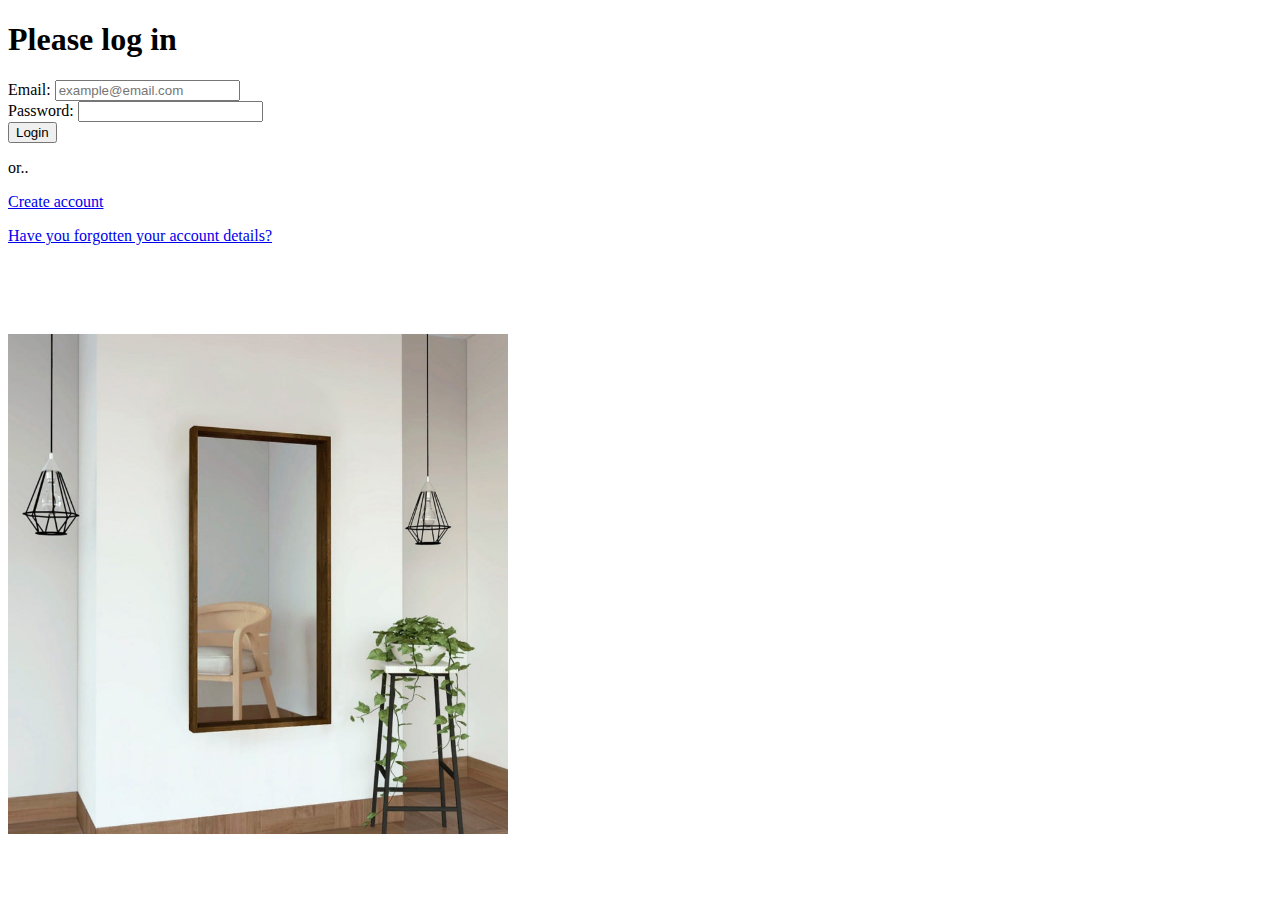
<file: maquetacionSitioWeb/html/login.html>
<!DOCTYPE html>
<html lang="en">

<head>
  <title>Login</title>
  <!-- Required meta tags -->
  <meta charset="utf-8" />
  <meta name="viewport" content="width=device-width, initial-scale=1, shrink-to-fit=no" />
  <!-- Bootstrap CSS -->
  <link rel="stylesheet" href="https://maxcdn.bootstrapcdn.com/bootstrap/4.0.0-beta.2/css/bootstrap.min.css"
    integrity="sha384-PsH8R72JQ3SOdhVi3uxftmaW6Vc51MKb0q5P2rRUpPvrszuE4W1povHYgTpBfshb" crossorigin="anonymous" />
    <link rel="stylesheet" href="../css/main.css">
</head>

<body>
  <div class="jumbotron jumbotron-fluid">
    <div class="container">
      <div class="row">
        <div class="col-12 col-sm-8 col-md-6">
          <h1 class="mb-3 text-center">Please log in</h1>
          <form class="mb-3">
            <div class="form-group">
              <label for="email">Email:</label>
              <input type="email" class="form-control" placeholder="example@email.com" id="email" required />
            </div>
            <div class="form-group">
              <label for="password">Password:</label>
              <input type="password" class="form-control" id="password" required />
            </div>
            <button type="submit" class="btn btn-primary btn-block">
              Login
            </button>
          </form>
          <div class="text-center">
            <p>or..</p>
            <a href="#" class="btn btn-success">Create account</a>
            <p class="small">
              <a href="#">Have you forgotten your account details?</a>
            </p>
          </div>
        </div>
        <div class="col-12 col-sm-8 col-md-6">
          <img src="../images/espejo-vasco.jpg" alt="">
        </div>
      </div>
    </div>
  </div>

  <!-- Optional JavaScript -->
  <!-- jQuery first, then Popper.js, then Bootstrap JS -->
  <script src="https://code.jquery.com/jquery-3.2.1.slim.min.js"
    integrity="sha384-KJ3o2DKtIkvYIK3UENzmM7KCkRr/rE9/Qpg6aAZGJwFDMVNA/GpGFF93hXpG5KkN"
    crossorigin="anonymous"></script>
  <script src="https://cdnjs.cloudflare.com/ajax/libs/popper.js/1.12.3/umd/popper.min.js"
    integrity="sha384-vFJXuSJphROIrBnz7yo7oB41mKfc8JzQZiCq4NCceLEaO4IHwicKwpJf9c9IpFgh"
    crossorigin="anonymous"></script>
  <script src="https://maxcdn.bootstrapcdn.com/bootstrap/4.0.0-beta.2/js/bootstrap.min.js"
    integrity="sha384-alpBpkh1PFOepccYVYDB4do5UnbKysX5WZXm3XxPqe5iKTfUKjNkCk9SaVuEZflJ"
    crossorigin="anonymous"></script>
</body>

</html>
</file>
<file: maquetacionSitioWeb/css/main.css>
@import url("https://fonts.googleapis.com/css2?family=Nunito:ital,wght@0,400;0,600;0,700;0,800;1,400&display=swap");

.notice-badge {
  position: absolute;
  font-size: xx-small;
  margin-left: -5px;
  margin-top: -10px;
  background-color: var(--red);
  color: white;
}

footer {
  background: #343a40;
  padding: 40px;
}

footer a {
  color: #f8f9fa !important
}

img {
  width: 500px;
}

#maincontainer {
  display: -webkit-box;
  display: -ms-flexbox;
  display: flex;
  -webkit-box-orient: vertical;
  -webkit-box-direction: normal;
  -ms-flex-direction: column;
  flex-direction: column;
  -webkit-box-align: center;
  -ms-flex-align: center;
  align-items: center;
  -webkit-box-pack: center;
  -ms-flex-pack: center;
  justify-content: center;
  background: #fcfcfc;
  color: #212121;
}

#maincontainer .row {
  width: 90%;
}

#maincontainer .row .col-md-4 {
  -webkit-box-pack: center;
  -ms-flex-pack: center;
  justify-content: center;
  -webkit-box-align: center;
  -ms-flex-align: center;
  align-items: center;
}

#maincontainer .row .col-md-4 img {
  max-height: 32.5vh;
  max-width: 30vw;
}

#maincontainer .row .col-md-4 div {
  display: -webkit-box;
  display: -ms-flexbox;
  display: flex;
  -webkit-box-orient: vertical;
  -webkit-box-direction: normal;
  -ms-flex-direction: column;
  flex-direction: column;
  -webkit-box-align: center;
  -ms-flex-align: center;
  align-items: center;
  margin: 0;
  padding: 0;
  -webkit-box-pack: space-evenly;
  -ms-flex-pack: space-evenly;
  justify-content: space-evenly;
}

#maincontainer .row .col-md-4 div .product-name {
  margin-top: 0.8rem;
  font-size: 1.5rem;
}

#maincontainer .row .col-md-4 div .product-price {
  font-size: 1.1rem;
}

#maincontainer .row .col-md-4 .btn-secondary {
  font-family: "Nunito", sans-serif;
  background: #ffd000;
  font-weight: 700;
  word-spacing: 1px;
  color: #121212;
  text-shadow: none;
  width: -webkit-max-content;
  width: -moz-max-content;
  width: max-content;
}

#maincontainer .row .col-md-4 .btn-secondary:hover {
  cursor: pointer;
  background: #ffde4d;
}
</file>
